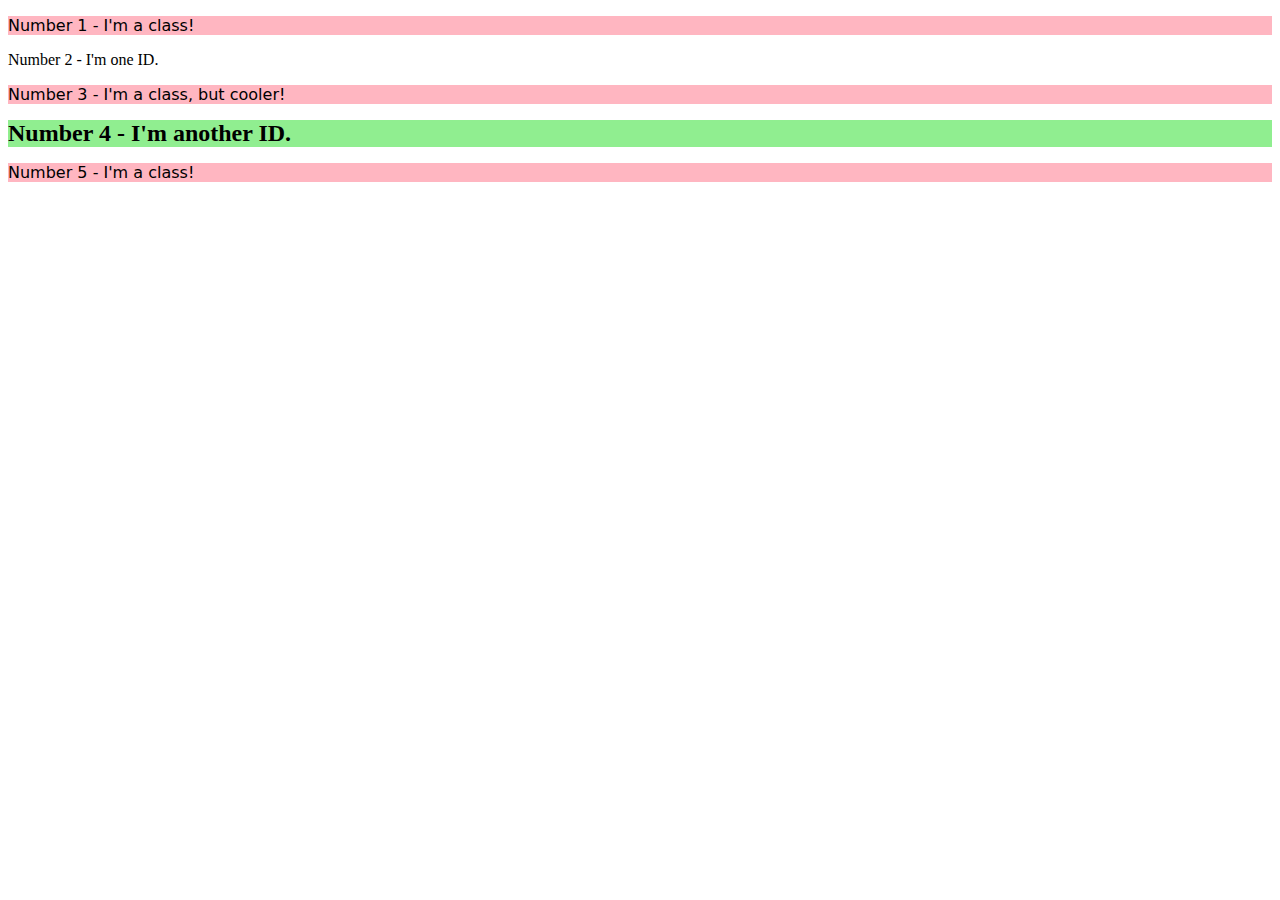
<file: foundations/intro-to-css/02-class-id-selectors/index.html>
<!DOCTYPE html>
<html lang="en">
  <head>
    <meta charset="UTF-8">
    <meta http-equiv="X-UA-Compatible" content="IE=edge">
    <meta name="viewport" content="width=device-width, initial-scale=1.0">
    <title>Class and ID Selectors</title>
    <link rel="stylesheet" href="style.css">
  </head>
  <body>
    <p >Number 1 - I'm a class!</p>
    <div id="second">Number 2 - I'm one ID.</div>
    <p class="third">Number 3 - I'm a class, but cooler!</p>
    <div id="fourth">Number 4 - I'm another ID.</div>
    <p>Number 5 - I'm a class!</p>
  </body>
</html>
</file>
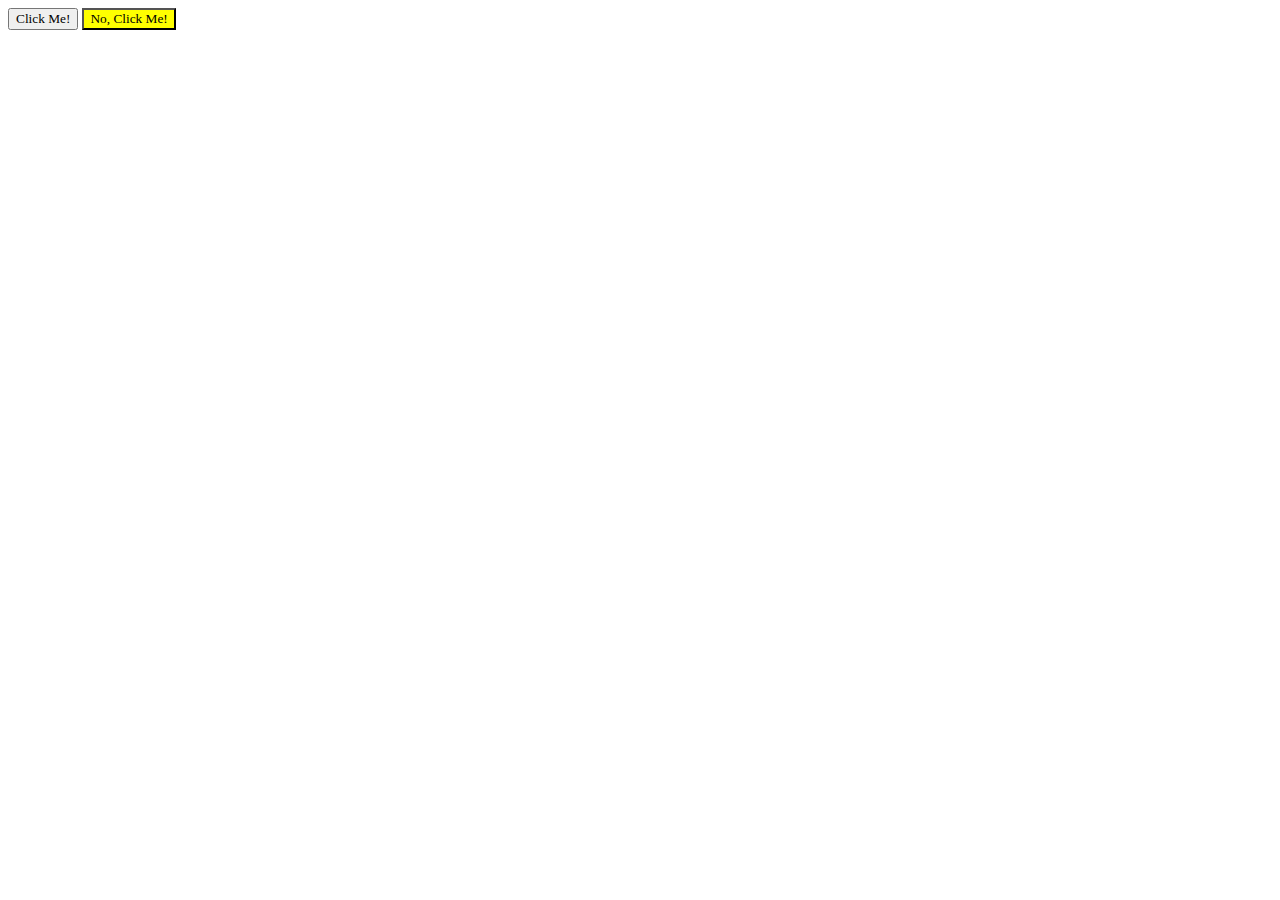
<file: foundations/intro-to-css/03-grouping-selectors/index.html>
<!DOCTYPE html>
<html lang="en">
  <head>
    <meta charset="UTF-8">
    <meta http-equiv="X-UA-Compatible" content="IE=edge">
    <meta name="viewport" content="width=device-width, initial-scale=1.0">
    <title>Grouping Selectors</title>
    <link rel="stylesheet" href="style.css">
  </head>
  <body>
    <button class="first">Click Me!</button>
    <button class="second">No, Click Me!</button>
  </body>
</html>
</file>
<file: foundations/intro-to-css/02-class-id-selectors/style.css>
p {
    background-color: lightpink;
    font-family: Verdana, "DejaVu Sans", sans-serif;
};

#second {
    color: blue;
    font-size: 36px;
};

.third {
font-size: 24px
}

#fourth {
    background-color: lightgreen;
    font-size: 24px;
    font-weight: bold;
}
</file>
<file: foundations/intro-to-css/03-grouping-selectors/style.css>
.first, .second {
    font-family: "Times New Roman", Helvetica, sans-serif;
    font-size: : 24px;
};

.first {
    background-color: black;
    color: white;
}

.second {
    background-color: yellow;
}
</file>
